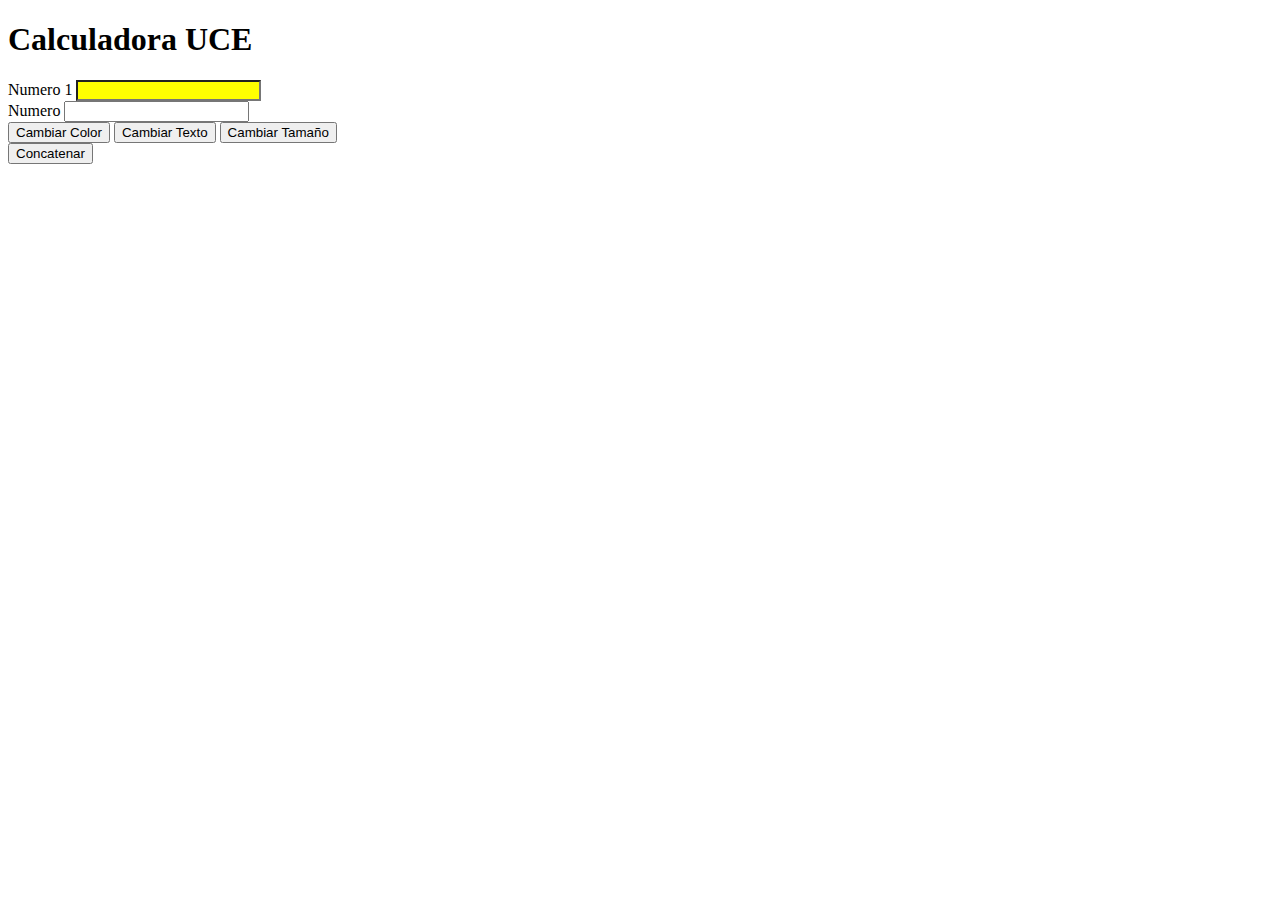
<file: pages/calculadora.html>
<!DOCTYPE html>
<html lang="en">

<head>
    <meta charset="UTF-8">
    <meta name="viewport" content="width=device-width, initial-scale=1.0">
    <title>Document</title>
    <link rel="stylesheet" href="../css/calculadora.css">
</head>

<body>
    <header>
        <h1>Calculadora UCE</h1>
    </header>

    <nav></nav>

    <section>
        <label for="" id="id_label_1">Numero 1</label>
        <input type="number" id="id_numero_1">
        <br>

        <label for="" id="id_label_2">Numero</label>
        <input type="number" id="id_numero_2">
        <br>

        <button onclick="document.getElementById('id_numero_1').style='background: green;'">Cambiar Color</button>
        <button onclick="document.getElementById('id_label_2').innerText='Numero 2'">Cambiar Texto</button>
        <button onclick="document.getElementById('id_label_1').style.fontSize='24px'">Cambiar Tamaño</button>
        <br>
        
        <button
            onclick="document.getElementById('id_concatenar').innerText = document.getElementById('id_label_1').innerText + document.getElementById('id_label_2').innerText">Concatenar</button>
        <label id="id_concatenar"></label>
    </section>

    <aside></aside>

    <footer>

    </footer>

</body>

</html>
</file>
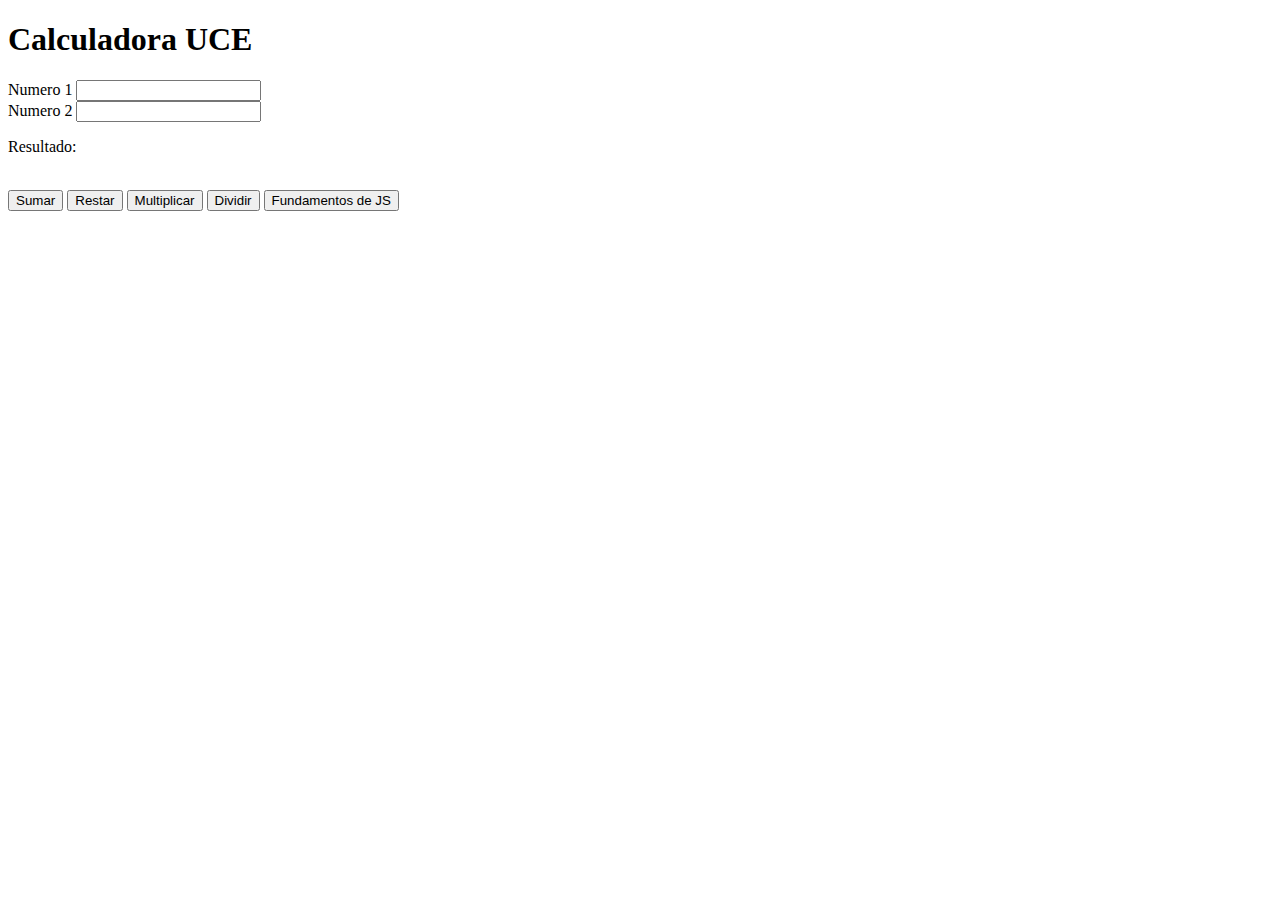
<file: pages/calculadoraexterna.html>
<!DOCTYPE html>
<html lang="en">

<head>
    <meta charset="UTF-8">
    <meta name="viewport" content="width=device-width, initial-scale=1.0">
    <title>Document</title>
    <!-- <link rel="stylesheet" href="../css/calculadora.css"> -->
    <script src="../js/calculadora.js"></script>
</head>

<body>
    <header>
        <h1>Calculadora UCE</h1>
    </header>

    <nav></nav>

    <section>
        <div id="id_espacio"></div>
        <label id="id_label_1">Numero 1</label>
        <input id="id_numero_1">
        <br>

        <label id="id_label_2">Numero 2</label>
        <input id="id_numero_2">
        <br>

        <p id="id_resultado">Resultado: </p>
        <br>

        <button onclick="evaluarOperacion('+')">Sumar</button>
        <button onclick="evaluarOperacion('-')">Restar</button>
        <button onclick="evaluarOperacion('*')">Multiplicar</button>
        <button onclick="evaluarOperacion('/')">Dividir</button>

        <button onclick="fundamentos()">Fundamentos de JS</button>

    </section>

    <aside></aside>

    <footer>

    </footer>

</body>

</html>
</file>
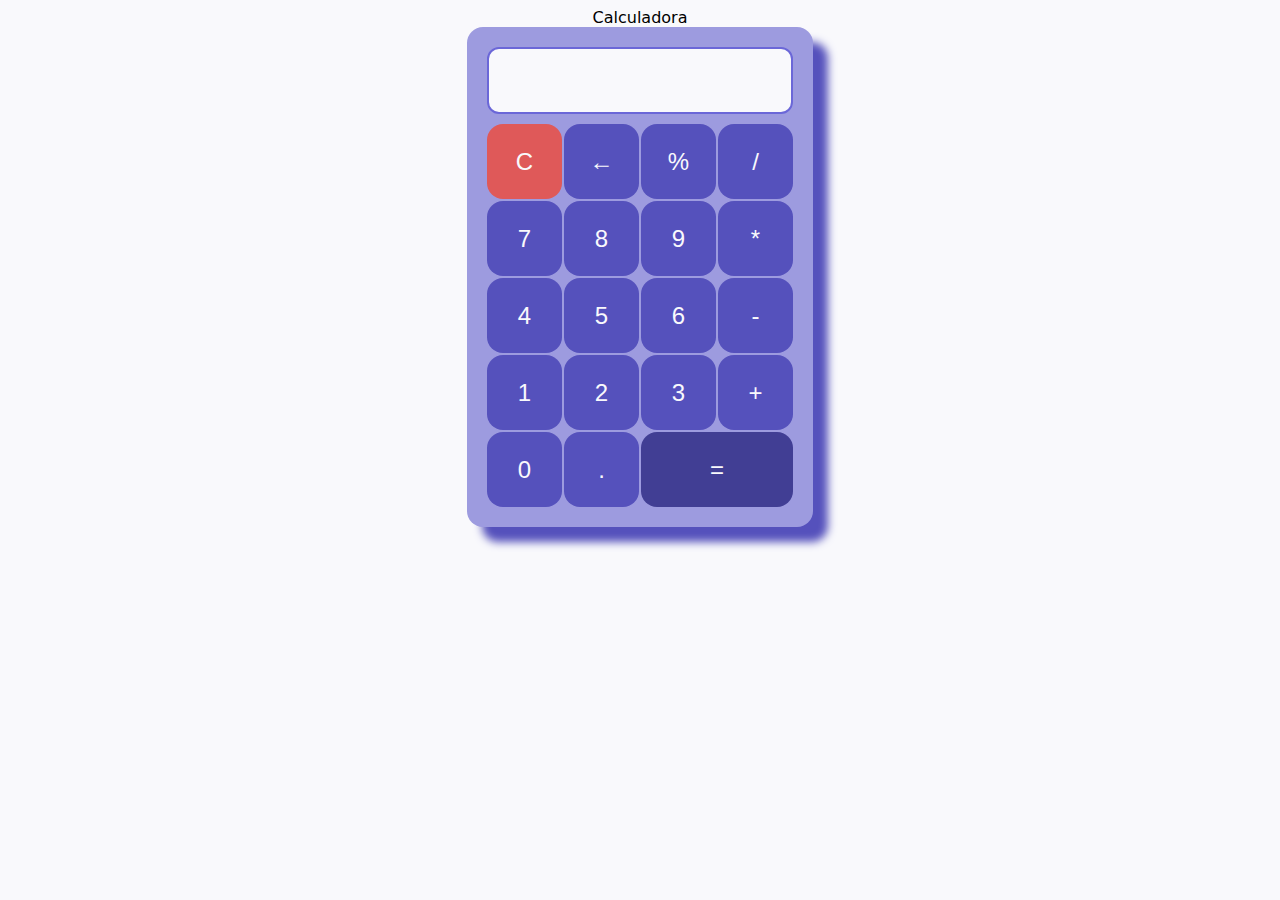
<file: pages/calculadorafinal.html>
<!DOCTYPE html>
<html lang="en">

<head>
    <meta charset="UTF-8">
    <meta name="viewport" content="width=device-width, initial-scale=1.0">
    <title>Document</title>
    <link rel="stylesheet" href="../css/calculadorafinal.css">
    <script src="../js/calculadorafinal.js"></script>
</head>

<body>
    <div class="container">
        <header>Calculadora</header>
        <nav></nav>
        <section>
            <div class="calculadora">
                <!-- <label for="">5 + 5</label> -->
                <div class="display-calculadora" id="id_display"></div>


                <button onclick="borrarDisplay()">C</button>
                <button>&larr;</button>
                <button onclick="mostrarEnDisplay('%')">%</button>
                <button onclick="mostrarEnDisplay('/')">/</button>
                <button onclick="mostrarEnDisplay(7)">7</button>
                <button onclick="mostrarEnDisplay(8)">8</button>
                <button onclick="mostrarEnDisplay(9)">9</button>
                <button onclick="mostrarEnDisplay('*')">*</button>
                <button onclick="mostrarEnDisplay(4)">4</button>
                <button onclick="mostrarEnDisplay(5)">5</button>
                <button onclick="mostrarEnDisplay(6)">6</button>
                <button onclick="mostrarEnDisplay('-')">-</button>
                <button onclick="mostrarEnDisplay(1)">1</button>
                <button onclick="mostrarEnDisplay(2)">2</button>
                <button onclick="mostrarEnDisplay(3)">3</button>
                <button onclick="mostrarEnDisplay('+')">+</button>
                <button onclick="mostrarEnDisplay(0)">0</button>
                <button onclick="mostrarEnDisplay('.')">.</button>
                <button onclick="mostrarEnDisplay('=')">=</button>
            </div>
        </section>
        <footer></footer>
    </div>
</body>

</html>
</file>
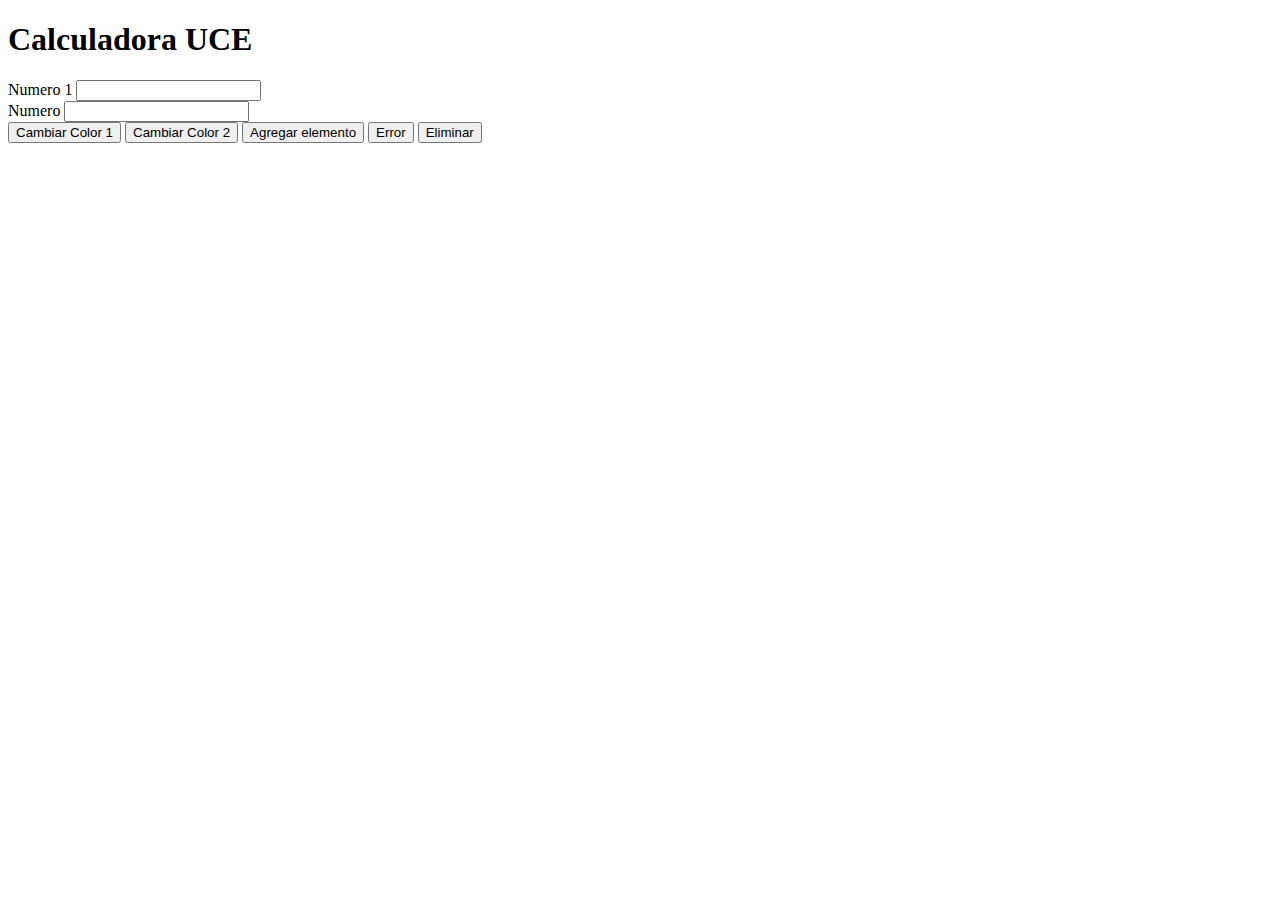
<file: pages/calculadorainterna.html>
<!DOCTYPE html>
<html lang="en">

<head>
    <meta charset="UTF-8">
    <meta name="viewport" content="width=device-width, initial-scale=1.0">
    <title>Document</title>
    <!-- <link rel="stylesheet" href="../css/calculadora.css"> -->
    <script>
        // funciones
        function cambiarColor(elemento, color) {
            document.getElementById(elemento).style.color = color
        }

        function agregarBoton() {
            document.getElementById('id_espacio').innerHTML = '<button >Boton Agregado</button>'
        }

        function eliminar(idElemento) {
            document.getElementById(idElemento).remove();
        }
    </script>
</head>

<body>
    <header>
        <h1>Calculadora UCE</h1>
    </header>

    <nav></nav>

    <section>
        <div id="id_espacio"></div>
        <label for="" id="id_label_1">Numero 1</label>
        <input type="number" id="id_numero_1">
        <br>

        <label for="" id="id_label_2">Numero</label>
        <input type="number" id="id_numero_2">
        <br>

        <button onclick="cambiarColor('id_label_1', 'red')">Cambiar Color 1</button>
        <button onclick="cambiarColor('id_label_2', 'green')">Cambiar Color 2</button>

        <button onclick="agregarBoton()">Agregar elemento</button>

        <button id="id_error">Error</button>
        <button onclick="eliminar('id_error')">Eliminar</button>

    </section>

    <aside></aside>

    <footer>

    </footer>

</body>

</html>
</file>
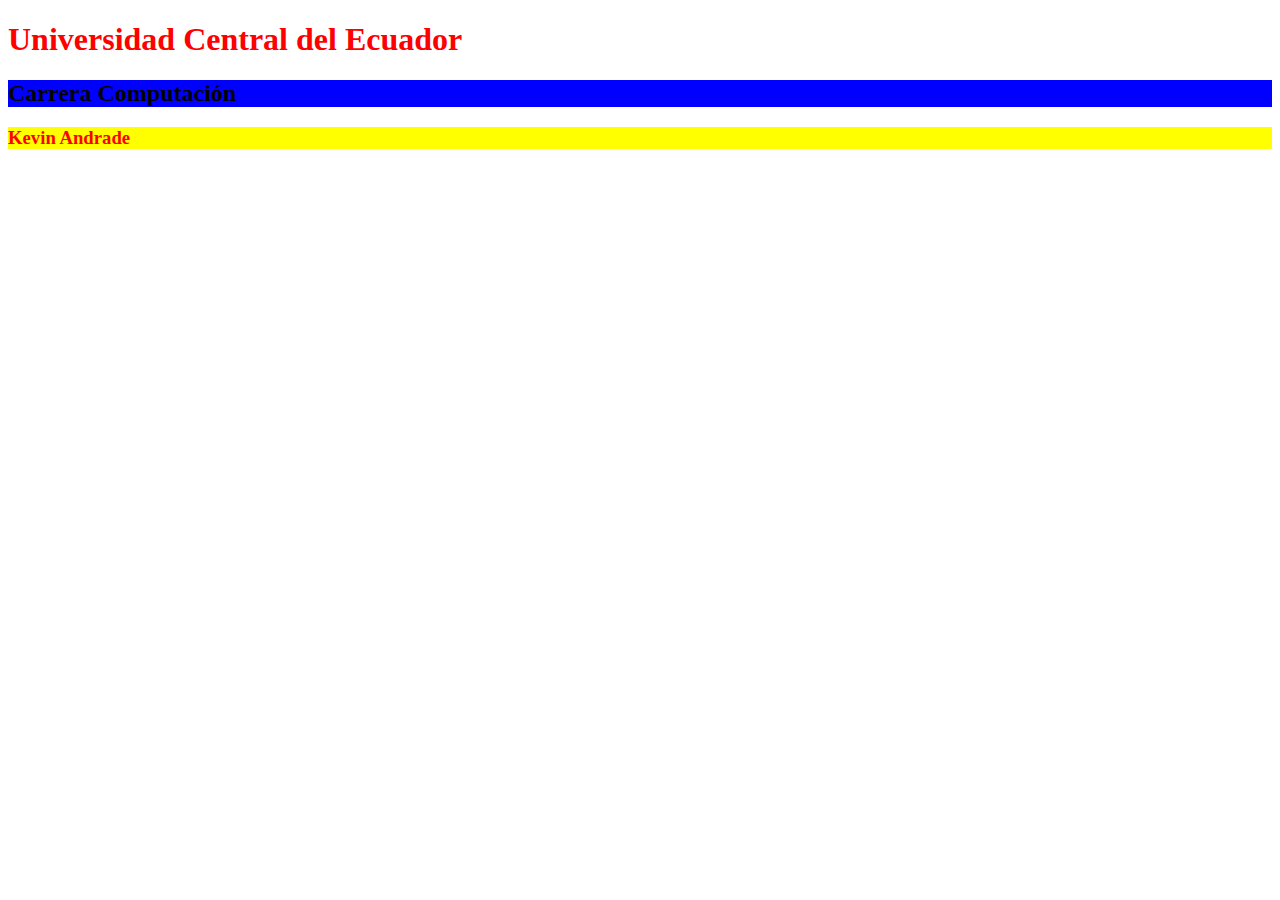
<file: pages/estilosexterno.html>
<!DOCTYPE html>
<html lang="en">

<head>
    <meta charset="UTF-8">
    <meta name="viewport" content="width=	, initial-scale=1.0">
    <title>Document</title>
</head>

<body>
    <header>

    </header>

    <nav>

    </nav>

    <section>
        <h1 style="color:red;">Universidad Central del Ecuador</h1>
        <h2 style="background: blue;">Carrera Computación</h2>
        <h3 style="color: red; background: yellow;">Kevin Andrade</h3>
    </section>

    <aside>

    </aside>

    <footer>

    </footer>
</body>

</html>
</file>
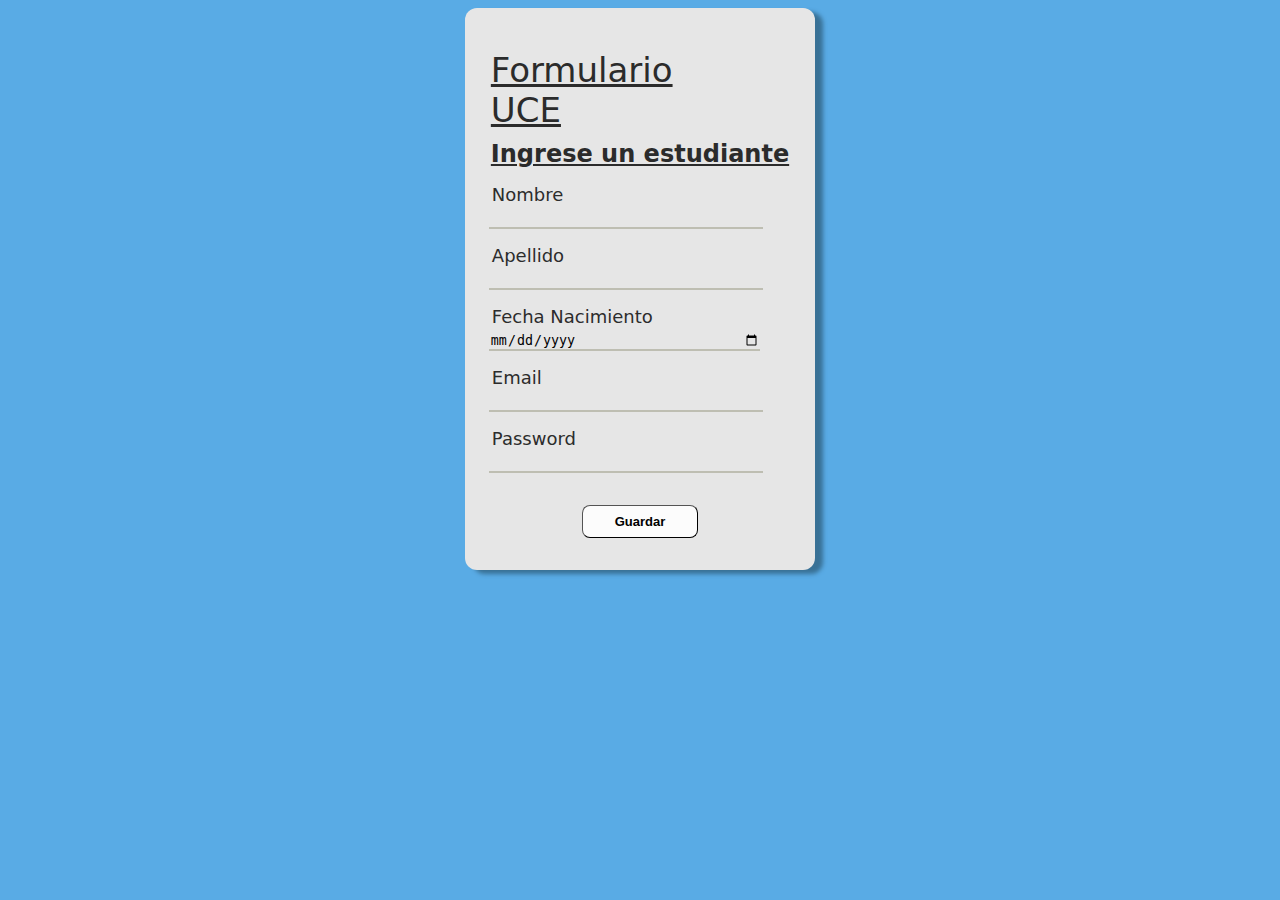
<file: pages/formulario.html>
<!DOCTYPE html>
<html lang="en">

<head>
    <meta charset="UTF-8">
    <meta name="viewport" content="width=device-width, initial-scale=1.0">
    <title>Formulario</title>
    <link rel="stylesheet" href="../css/formulario.css">
    <script src="../js/formulario.js"></script>
</head>

<body>
    <div class="container">
        <div class="formulario">
            <header>
                Formulario UCE
            </header>

            <nav></nav>

            <section>
                <form action="#">
                    <h2>Ingrese un estudiante</h2>
                    <p type="Nombre">
                        <input type="text" id="id_nombre">
                    </p>
                    <p type="Apellido">
                        <input type="text" id="id_apellido">
                    </p>
                    <p type="Fecha Nacimiento">
                        <input type="date" id="id_fecha">
                    </p>
                    <p type="Email">
                        <input type="email" id="id_email">
                    </p>
                    <p type="Password">
                        <input type="password" id="id_password">
                    </p>
                    <div>
                        <button onclick="guardar()">Guardar</button>
                    </div>
                </form>
                <!-- <button>Cuardar 3</button>  -->

            </section>

            <footer></footer>
        </div>
    </div>

</body>

</html>
</file>
<file: css/calculadora.css>
#id_numero_1 {
    color: red;
    background-color: yellow;
}
</file>
<file: css/calculadorafinal.css>
body {
    font-family: system-ui, -apple-system, BlinkMacSystemFont, 'Segoe UI', Roboto, Oxygen, Ubuntu, Cantarell, 'Open Sans', 'Helvetica Neue', sans-serif;
    background-color: #f9f9fc;
}

.container {
    display: flex;
    flex-direction: column;
    justify-content: center;
    align-items: center;
}

.calculadora {
    display: grid;
    grid-template-columns: 75px 75px 75px 75px;
    grid-template-rows: 75px 75px 75px 75px 75px 75px;

    padding: 20px;
    /* border: 1px solid black; */
    border-radius: 16px;

    background-color: #9d9bdf;
    box-shadow: 15px 15px 8px #5551bc;

    gap: 2px;
}

.display-calculadora {
    /* grid-column: 1/5; */
    grid-column: span 4;
    border: solid 2px #6b67d8;
    border-radius: 12px;
    font-size: 24px;

    padding: 8px;
    margin-bottom: 8px;

    background-color: #f9f9fc;

}

.calculadora :nth-child(2) {
    background-color: rgb(223, 89, 89);
}

.calculadora :last-child {
    /* grid-column: 3/5; */
    grid-column: span 2;
    background-color: #413e94;
}

.calculadora>button {
    cursor: pointer;
    border-radius: 16px;
    border: none;
    background-color: #5551bc;
    font-size: 24px;
    color: #f9f9fc;
}

.calculadora>button:active {
    background-color: #605db1;
}
</file>
<file: css/formulario.css>
body {
    background-color: #59abe5;
    font-family: system-ui, -apple-system, BlinkMacSystemFont, 'Segoe UI', Roboto, Oxygen, Ubuntu, Cantarell, 'Open Sans', 'Helvetica Neue', sans-serif;
}

.container {
    display: flex;
    /* Horizontal */
    justify-content: center;
    /* Vertical */
    align-items: center;
}

.formulario {
    background-color: #e6e6e6;
    /* border: 1px solid black; */
    border-radius: 12px;
    padding: 32px 24px;
    /* Horizontal, Verical, Difuminado, Color */
    box-shadow: 8px 4px 4px #397196;
}

/* Estilos en común */
header,
h2 {
    margin: 10px 2px;
    /* margin: auto; */
    width: 100%;
    color: #2b2b2b;
    text-decoration: underline;
}

/* Estilo específico */
header {
    font-size: 34px;
    width: 248px;
}

/* :before -> Antes de que se renderize el elemento activa el tipe */
p::before {
    /* Activa como contenido lo que está en el atributo type */
    content: attr(type);
    display: block;
    margin: 3px;
    font-size: 18px;
    color: #2c2c2c;
}

input {
    width: 270px;
    border: none;
    border-bottom: 2px solid #bebeb2;
    background: none;
    /* background-color: transparent; */
}

input:focus {
    outline: none;
    /* border-bottom: 2px solid #fcfcfc; */
    border-color: #fcfcfc;
}

button {
    margin-top: 16px;
    border-width: 1px;
    background-color: #fcfcfc;
    padding: 8px 32px;
    font-size: medium;
    font-weight: bold;
    border-radius: 8px;
    font-size: small;
}

form>div {
    display: flex;
    justify-content: center;
}

.mensaje {
    text-align: center;
    text-decoration: underline;
}

.mensaje-exito {
    color: green;
}

.mensaje-error {
    color: red;
}
</file>
